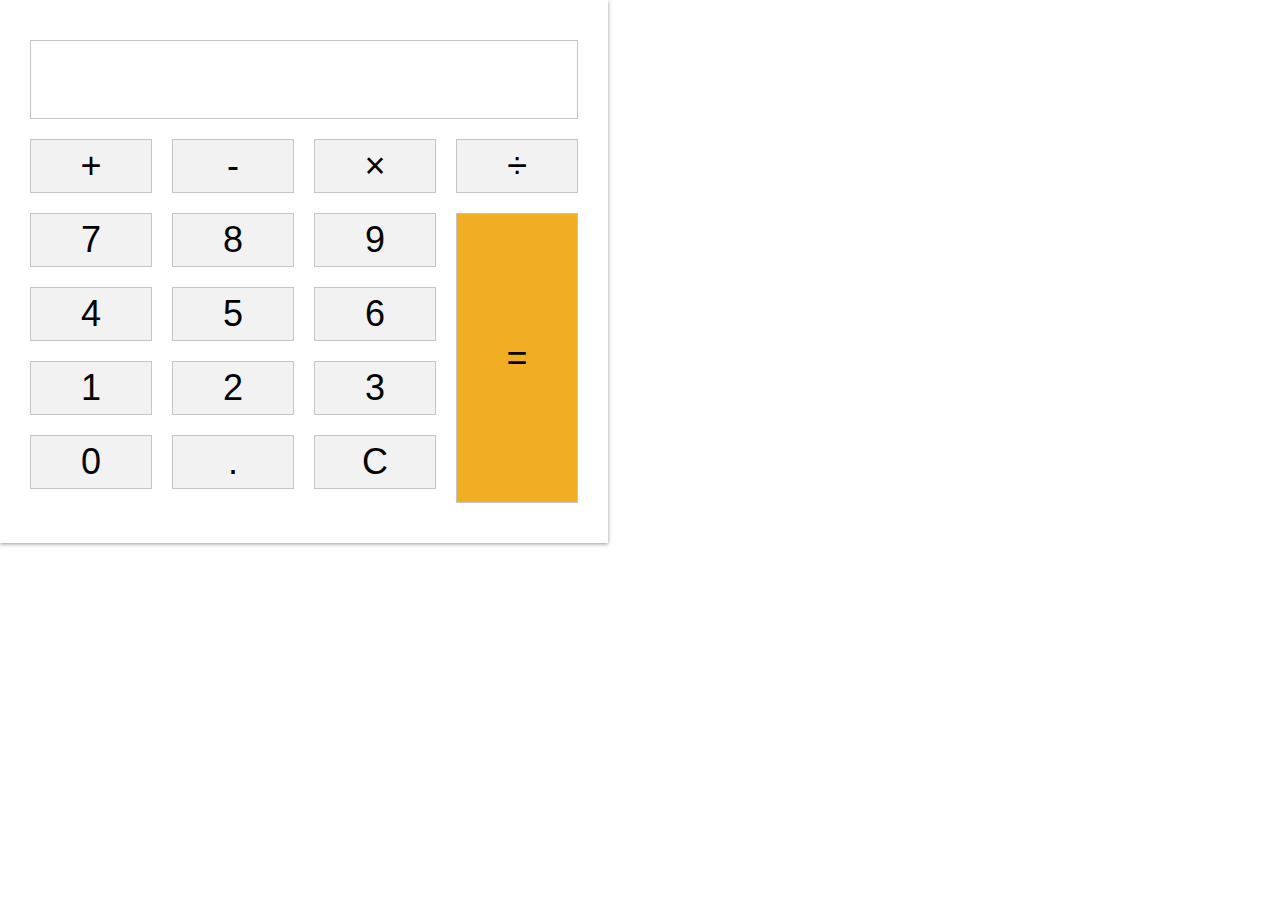
<file: pages/calculator.html>
<html>
<body>
<style>
    *{
        margin: 0;
        padding: 0;
        box-sizing: border-box;
        font-family: 'Source Sans Pro', sans-serif;
        font-size: 12px;
    }

    #main{
        width: 100%;
        display: flex;
    }

    #calculator{
        box-shadow: 0 1px 4px 0 #999;
        padding: 30px;
    }

    #input {
        font-size: 3rem;
        width: 100%;
        height: 79px;
        padding: 10px 10px 10px 0;
        margin: 10px 0 10px 0;
        border: 1px solid #c5c5c5;
        display: flex;
        justify-content: flex-end;
        overflow-x: hidden;
    }

    .numbers{
        display: flex;
    }

    .numbers div, .equal, .operators div{
        font-size: 3rem;
        width: 80px;
        padding: 5px 60px;
        border: 1px solid #c5c5c5;
        background-color: #f3f2f2;
        display: flex;
        justify-content: center;
        margin: 10px;
        cursor: pointer;
    }

    .operators{
        display: flex;
        flex-direction: row;
    }

    .number_panel{
        float: left;
    }

    .equal{
        float: right;
        height: 290px;
        display: flex;
        align-items: center;
        background-color: #f1ae24;
    }

    .operators div:nth-child(4), .equal{
        margin-right: 0;
    }

    .operators div:nth-child(1), .numbers div:nth-child(1){
        margin-left: 0;
    }

    .operators div:hover, .numbers div:hover{
        background-color: #dbdbdb;
        transition: all 100ms ease-in;
    }

    .equal:hover{
        background-color: #43b660;
        transition: all 100ms ease-in;
    }
</style>
<div id="main">
    <div id="calculator">
        <div id="input"></div>
        <div class="operators">
            <div>+</div>
            <div>-</div>
            <div>&times;</div>
            <div>&divide;</div>
        </div>
        <div class="number_panel">
            <div class="numbers">
                <div>7</div>
                <div>8</div>
                <div>9</div>
            </div>
            <div class="numbers">
                <div>4</div>
                <div>5</div>
                <div>6</div>
            </div>
            <div class="numbers">
                <div>1</div>
                <div>2</div>
                <div>3</div>
            </div>
            <div class="numbers">
                <div>0</div>
                <div>.</div>
                <div id="clear">C</div>
            </div>
        </div>
        <div class="equal operators" id="equal">=</div>
    </div>
</div>
<script>
    "use strict";
    //save the variables with the elements of the document.
    var numbers = document.querySelectorAll('.numbers div');
    var input = document.getElementById('input');
    var operators = document.querySelectorAll('.operators div');
    var clear = document.getElementById('clear');
    var equal = document.getElementById('equal');

    //I create a cycle for each number and with a function I insert it in the calculation space.
    for(var i = 0; i < numbers.length; i++){
        numbers[i].addEventListener('click', function(e) {
            input.innerHTML += e.target.innerHTML;
        });
    }
    //I also do a cycle for the operators
    for(var i = 0; i < operators.length; i++){
        operators[i].addEventListener('click', function(e) {
            var stringInput = input.innerHTML;
            var lastChar = stringInput[stringInput.length-1];
//if I select an operator before a number, it does not enter the calculation space unless it is "-" to calculate a negative number.
            if(e.target.innerHTML !== "-" && stringInput === "" || stringInput === "-"){
                input.innerHTML += "";
//if I'm wrong operator I can click on the correct. I used the slice() function.
            }else if(stringInput !== "" && lastChar === "+" || lastChar === "-" || lastChar === "×" || lastChar === "÷"){
                input.innerHTML = stringInput.slice(0,-1) + e.target.innerHTML;
            }else{
                input.innerHTML += e.target.innerHTML;
            }
        });
    }

    equal.addEventListener('click',function(){

        function onlyCorrect(correct){
            return correct !== "";
        }
//I create an array to insert the digits to calculate
        var numbersArr = [];
//extract from the calculation space with regular expressions the numbers to be inserted in the array and filter the result to eliminate any empty spaces.
        numbersArr.push(input.innerHTML.split(/\+|\-|\×|\÷/));
        var nrFilt = numbersArr[0].filter(onlyCorrect);
        console.log(nrFilt);
//I do the same thing for an array dedicated to operators
        var operatorsArr = [];
        operatorsArr.push(input.innerHTML.split(/[0-9]|\./));
        var opFilt = operatorsArr[0].filter(onlyCorrect);
        console.log(opFilt);
//I check and reassemble any initial negative number.
        if(nrFilt.length === opFilt.length ){
            var tot = opFilt[0].concat(nrFilt[0]);
            nrFilt[0] = tot;
            opFilt.splice(0,1);
            console.log(nrFilt);
            console.log(opFilt);
        }
//With while loops I first perform divisions and multiplications and then additions and subtractions.
//Thanks to .splice() (that I had the chance to study to develop the calculator) I can substitute, in the exact point of the array where the calculated numbers are, their result.
        while(opFilt.includes("÷")){
            var index = opFilt.indexOf("÷");
            nrFilt.splice(index, 2, nrFilt[index] / nrFilt[index + 1]);
            opFilt.splice(index,1);
        }

        while(opFilt.includes("×")){
            var index = opFilt.indexOf("×");
            nrFilt.splice(index, 2, nrFilt[index] * nrFilt[index + 1]);
            opFilt.splice(index,1);
        }

        while(opFilt.includes("-")){
            var index = opFilt.indexOf("-");
            nrFilt.splice(index, 2, nrFilt[index] - nrFilt[index + 1]);
            opFilt.splice(index,1);
        }

        while(opFilt.includes("+")){
            var index = opFilt.indexOf("+");
            nrFilt.splice(index, 2,parseFloat(nrFilt[index]) + parseFloat(nrFilt[index+1]));
            opFilt.splice(index,1);
        }
//I send the result on screen.
        input.innerHTML = nrFilt[0];
        console.log(nrFilt[0]);
    });
    //Function for clear the calculation space with the "C" button.
    clear.addEventListener('click',function(){
        input.innerHTML = "";
    });
</script>
</body>
</html>
</file>
